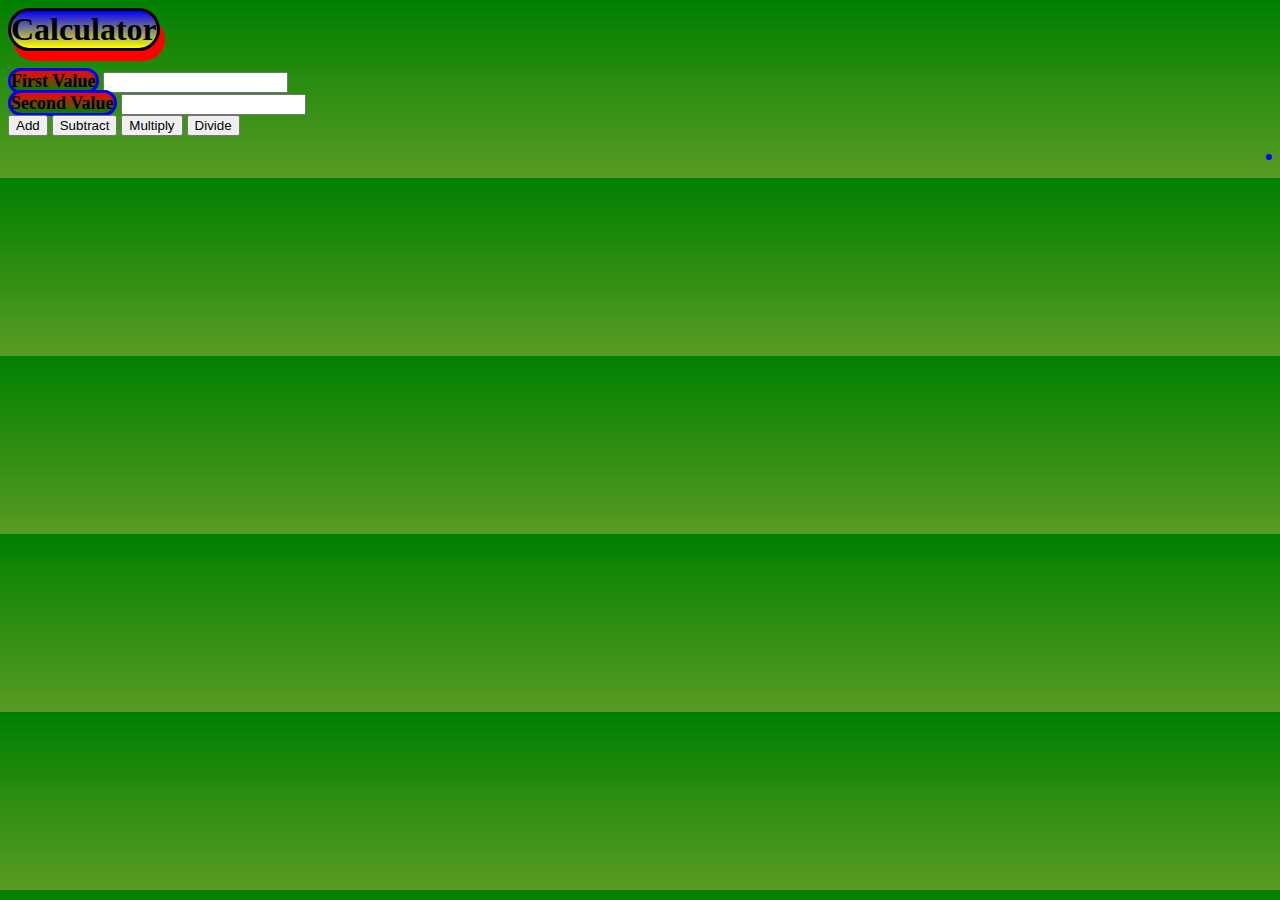
<file: index.html>
<!DOCTYPE html>
<html lang="en">

<head>
    <meta charset="UTF-8">
    <meta http-equiv="X-UA-Compatible" content="IE=edge">
    <meta name="viewport" content="width=device-width, initial-scale=1.0">
    <title>Document</title>
    <link rel="stylesheet" href="https://cdn.jsdelivr.net/npm/bootstrap@4.6.1/dist/css/bootstrap.min.css" integrity="sha384-zCbKRCUGaJDkqS1kPbPd7TveP5iyJE0EjAuZQTgFLD2ylzuqKfdKlfG/eSrtxUkn" crossorigin="anonymous"/>
    <script src="Javascript.js"></script>
    <link rel="stylesheet" href="Stylesheet.css"/>
</head>

<body>
    <div class="container">
        <div class="panel panel-primary">
            <div class="panel-heading">Calculator</div>
            <div class="row">
                <div class="col-md-6 form-group">
                    <label class="fv" for="">First Value</label>
                    <input type="text" id="first" class="form-control" />
                </div>

                <div class="col-md-6 form-group">
                    <label class="sv" for="">Second Value</label>
                    <input type="text" id="second" class="form-control" />
            </div>
         </div>
         <button onclick="add()" class="btn btn-primary">Add</button>
         <button onclick="sub()" class="btn btn-primary">Subtract</button>
         <button onclick="mult()" class="btn btn-primary">Multiply</button>
         <button onclick="div()" class="btn btn-primary">Divide</button>

     </div>
     <p class="output"></p>
    </div>
</body>

</html>
</file>
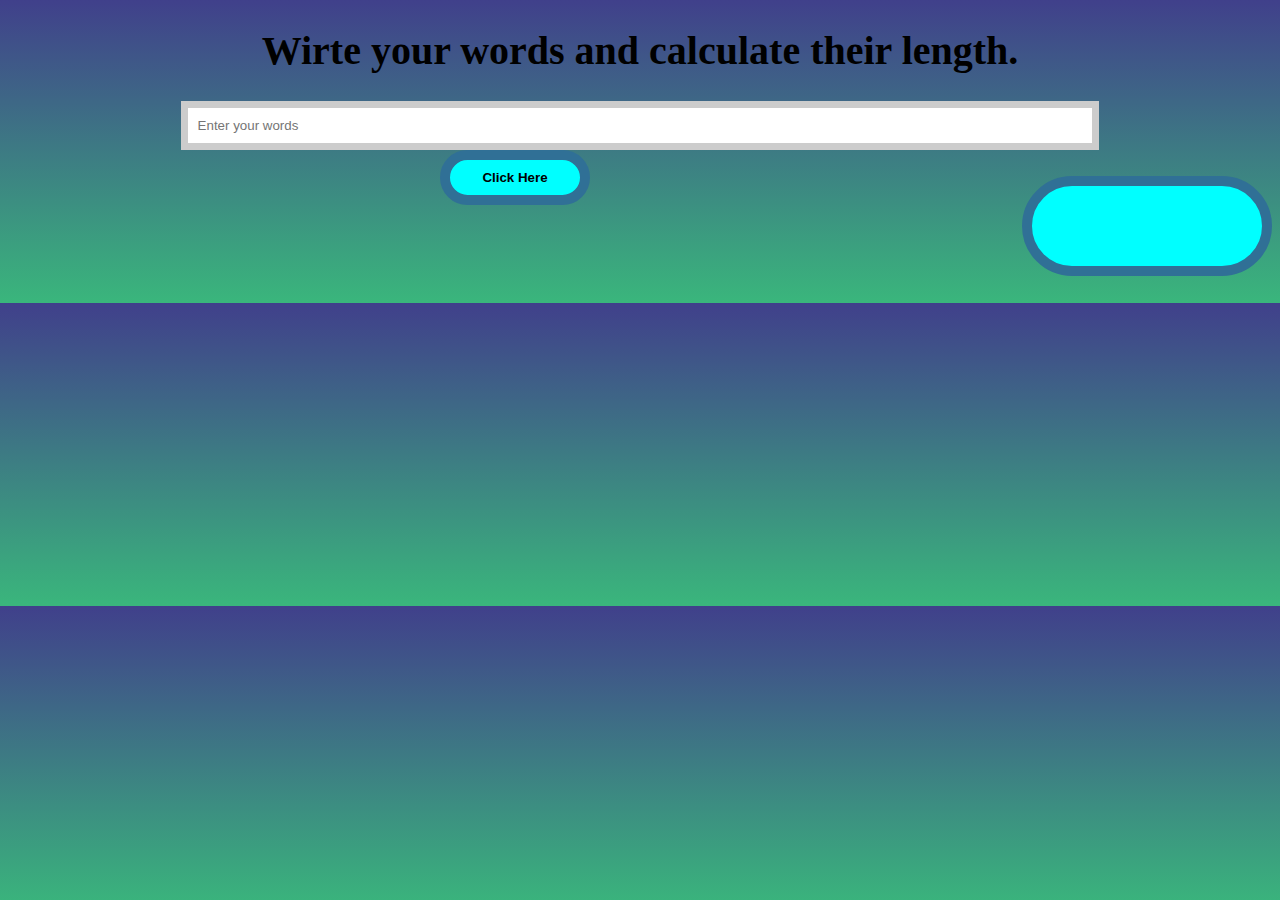
<file: index1.html>
<!DOCTYPE html>
<html lang="en">
<head>
    <meta charset="UTF-8">
    <meta http-equiv="X-UA-Compatible" content="IE=edge">
    <meta name="viewport" content="width=device-width, initial-scale=1.0">
    <title>Document</title>
</head>
<link rel="stylesheet" href="Css1.css"/>

<body>
    <h1>Wirte your words and calculate their length.</h1>
    <div>
        <input type="text" id="str" placeholder="Enter your words"/>
    </div>
    <div>
        <button id="btn">Click Here</button>
        <h1 id="output"></h1>
    </div>
    <script src="javascript1.js"></script>
</body>
</html>
</file>
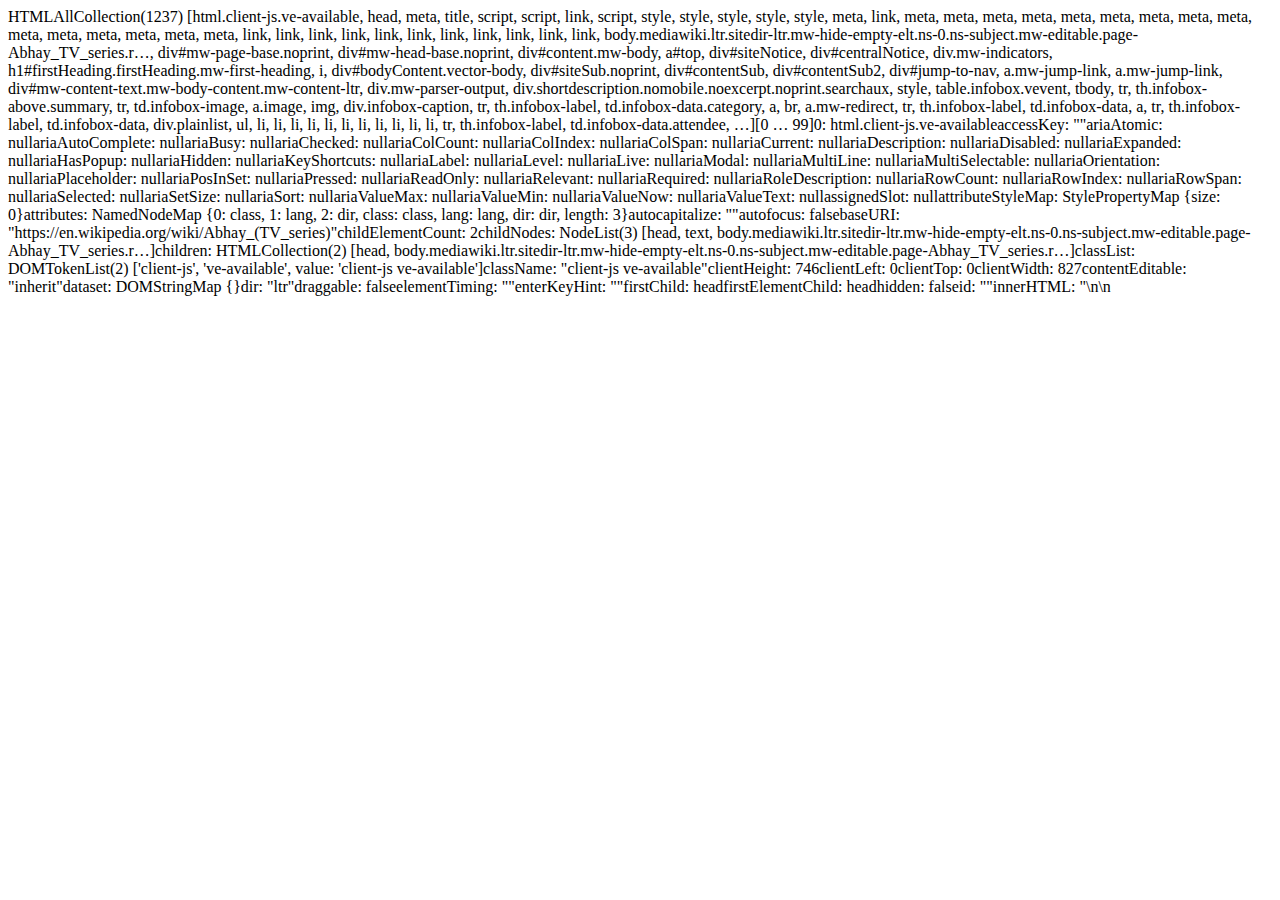
<file: new.html>
HTMLAllCollection(1237) [html.client-js.ve-available, head, meta, title, script, script, link, script, style, style, style, style, style, meta, link, meta, meta, meta, meta, meta, meta, meta, meta, meta, meta, meta, meta, meta, meta, meta, link, link, link, link, link, link, link, link, link, link, link, body.mediawiki.ltr.sitedir-ltr.mw-hide-empty-elt.ns-0.ns-subject.mw-editable.page-Abhay_TV_series.r…, div#mw-page-base.noprint, div#mw-head-base.noprint, div#content.mw-body, a#top, div#siteNotice, div#centralNotice, div.mw-indicators, h1#firstHeading.firstHeading.mw-first-heading, i, div#bodyContent.vector-body, div#siteSub.noprint, div#contentSub, div#contentSub2, div#jump-to-nav, a.mw-jump-link, a.mw-jump-link, div#mw-content-text.mw-body-content.mw-content-ltr, div.mw-parser-output, div.shortdescription.nomobile.noexcerpt.noprint.searchaux, style, table.infobox.vevent, tbody, tr, th.infobox-above.summary, tr, td.infobox-image, a.image, img, div.infobox-caption, tr, th.infobox-label, td.infobox-data.category, a, br, a.mw-redirect, tr, th.infobox-label, td.infobox-data, a, tr, th.infobox-label, td.infobox-data, div.plainlist, ul, li, li, li, li, li, li, li, li, li, li, li, tr, th.infobox-label, td.infobox-data.attendee, …][0 … 99]0: html.client-js.ve-availableaccessKey: ""ariaAtomic: nullariaAutoComplete: nullariaBusy: nullariaChecked: nullariaColCount: nullariaColIndex: nullariaColSpan: nullariaCurrent: nullariaDescription: nullariaDisabled: nullariaExpanded: nullariaHasPopup: nullariaHidden: nullariaKeyShortcuts: nullariaLabel: nullariaLevel: nullariaLive: nullariaModal: nullariaMultiLine: nullariaMultiSelectable: nullariaOrientation: nullariaPlaceholder: nullariaPosInSet: nullariaPressed: nullariaReadOnly: nullariaRelevant: nullariaRequired: nullariaRoleDescription: nullariaRowCount: nullariaRowIndex: nullariaRowSpan: nullariaSelected: nullariaSetSize: nullariaSort: nullariaValueMax: nullariaValueMin: nullariaValueNow: nullariaValueText: nullassignedSlot: nullattributeStyleMap: StylePropertyMap {size: 0}attributes: NamedNodeMap {0: class, 1: lang, 2: dir, class: class, lang: lang, dir: dir, length: 3}autocapitalize: ""autofocus: falsebaseURI: "https://en.wikipedia.org/wiki/Abhay_(TV_series)"childElementCount: 2childNodes: NodeList(3) [head, text, body.mediawiki.ltr.sitedir-ltr.mw-hide-empty-elt.ns-0.ns-subject.mw-editable.page-Abhay_TV_series.r…]children: HTMLCollection(2) [head, body.mediawiki.ltr.sitedir-ltr.mw-hide-empty-elt.ns-0.ns-subject.mw-editable.page-Abhay_TV_series.r…]classList: DOMTokenList(2) ['client-js', 've-available', value: 'client-js ve-available']className: "client-js ve-available"clientHeight: 746clientLeft: 0clientTop: 0clientWidth: 827contentEditable: "inherit"dataset: DOMStringMap {}dir: "ltr"draggable: falseelementTiming: ""enterKeyHint: ""firstChild: headfirstElementChild: headhidden: falseid: ""innerHTML: "<head>\n<meta charset=\"UTF-8\">\n<title>Abhay (TinnerText: "Abhay (TV series)\nFrom Wikipedia, the free encycinputMode: ""isConnected: trueisContentEditable: falselang: "en"lastChild: body.mediawiki.ltr.sitedir-ltr.mw-hide-empty-elt.ns-0.ns-subject.mw-editable.page-Abhay_TV_series.rootpage-Abhay_TV_series.skin-vector.action-view.skin-vector-legacylastElementChild: body.mediawiki.ltr.sitedir-ltr.mw-hide-empty-elt.ns-0.ns-subject.mw-editable.page-Abhay_TV_series.rootpage-Abhay_TV_series.skin-vector.action-view.skin-vector-legacylocalName: "html"namespaceURI: "http://www.w3.org/1999/xhtml"nextElementSibling: nullnextSibling: nullnodeName: "HTML"nodeType: 1nodeValue: nullnonce: ""offsetHeight: 746offsetLeft: 0offsetParent: nulloffsetTop: 0offsetWidth: 827onabort: nullonanimationend: nullonanimationiteration: nullonanimationstart: nullonauxclick: nullonbeforecopy: nullonbeforecut: nullonbeforepaste: nullonbeforexrselect: nullonblur: nulloncancel: nulloncanplay: nulloncanplaythrough: nullonchange: nullonclick: nullonclose: nulloncontextmenu: nulloncopy: nulloncuechange: nulloncut: nullondblclick: nullondrag: nullondragend: nullondragenter: nullondragleave: nullondragover: nullondragstart: nullondrop: nullondurationchange: nullonemptied: nullonended: nullonerror: nullonfocus: nullonformdata: nullonfullscreenchange: nullonfullscreenerror: nullongotpointercapture: nulloninput: nulloninvalid: nullonkeydown: nullonkeypress: nullonkeyup: nullonload: nullonloadeddata: nullonloadedmetadata: nullonloadstart: nullonlostpointercapture: nullonmousedown: nullonmouseenter: nullonmouseleave: nullonmousemove: nullonmouseout: nullonmouseover: nullonmouseup: nullonmousewheel: nullonpaste: nullonpause: nullonplay: nullonplaying: nullonpointercancel: nullonpointerdown: nullonpointerenter: nullonpointerleave: nullonpointermove: nullonpointerout: nullonpointerover: nullonpointerrawupdate: nullonpointerup: nullonprogress: nullonratechange: nullonreset: nullonresize: nullonscroll: nullonsearch: nullonsecuritypolicyviolation: nullonseeked: nullonseeking: nullonselect: nullonselectionchange: nullonselectstart: nullonslotchange: nullonstalled: nullonsubmit: nullonsuspend: nullontimeupdate: nullontoggle: nullontransitioncancel: nullontransitionend: nullontransitionrun: nullontransitionstart: nullonvolumechange: nullonwaiting: nullonwebkitanimationend: nullonwebkitanimationiteration: nullonwebkitanimationstart: nullonwebkitfullscreenchange: nullonwebkitfullscreenerror: nullonwebkittransitionend: nullonwheel: nullouterHTML: "<html class=\"client-js ve-available\" lang=\"en\outerText: "Abhay (TV series)\nFrom Wikipedia, the free encycownerDocument: documentparentElement: nullparentNode: documentpart: DOMTokenList [value: '']prefix: nullpreviousElementSibling: nullpreviousSibling: <!DOCTYPE html>scrollHeight: 8675scrollLeft: 0scrollTop: 0scrollWidth: 827shadowRoot: nullslot: ""spellcheck: truestyle: CSSStyleDeclaration {accentColor: '', additiveSymbols: '', alignContent: '', alignItems: '', alignSelf: '', …}tabIndex: -1tagName: "HTML"textContent: "\n\nAbhay (TV series) - Wikipedia\ndocument.documtitle: ""translate: trueversion: ""virtualKeyboardPolicy: ""[[Prototype]]: HTMLHtmlElement(...)1: head2: meta3: title4: script5: script6: link7: script8: style9: style10: style11: style12: style13: meta14: link15: meta16: meta17: meta18: meta19: meta20: meta21: meta22: meta23: meta24: meta25: meta26: meta27: meta28: meta29: meta30: link31: link32: link33: link34: link35: link36: link37: link38: link39: link40: link41: body.mediawiki.ltr.sitedir-ltr.mw-hide-empty-elt.ns-0.ns-subject.mw-editable.page-Abhay_TV_series.rootpage-Abhay_TV_series.skin-vector.action-view.skin-vector-legacy42: div#mw-page-base.noprint43: div#mw-head-base.noprint44: div#content.mw-body45: a#top46: div#siteNotice47: div#centralNotice48: div.mw-indicators49: h1#firstHeading.firstHeading.mw-first-heading50: i51: div#bodyContent.vector-body52: div#siteSub.noprint53: div#contentSub54: div#contentSub255: div#jump-to-nav56: a.mw-jump-link57: a.mw-jump-link58: div#mw-content-text.mw-body-content.mw-content-ltr59: div.mw-parser-output60: div.shortdescription.nomobile.noexcerpt.noprint.searchaux61: style62: table.infobox.vevent63: tbody64: tr65: th.infobox-above.summary66: tr67: td.infobox-image68: a.image69: img70: div.infobox-caption71: tr72: th.infobox-label73: td.infobox-data.category74: a75: br76: a.mw-redirect77: tr78: th.infobox-label79: td.infobox-data80: a81: tr82: th.infobox-label83: td.infobox-data84: div.plainlist85: ul86: li87: li88: li89: li90: li91: li92: li93: li94: li95: li96: li97: tr98: th.infobox-label99: td.infobox-data.attendee[100 … 199][200 … 299][300 … 399][400 … 499][500 … 599][600 … 699][700 … 799][800 … 899][900 … 999][1000 … 1099][1100 … 1199][1200 … 1236]CITEREFKeshri2020: cite#CITEREFKeshri2020.citation.web.cs1Cast: span#Cast.mw-headlineControversy: span#Controversy.mw-headlineEpisodes: span#Episodes.mw-headlineExternal_links: span#External_links.mw-headlineMain_(Season_1): span#Main_(Season_1).mw-headlineMain_(Season_2): span#Main_(Season_2).mw-headlineMain_.28Season_1.29: span#Main_.28Season_1.29Main_.28Season_2.29: span#Main_.28Season_2.29Plot: span#Plot.mw-headlineRecurring: span#Recurring.mw-headlineReferences: span#References.mw-headlineResourceLoaderDynamicStyles: metaSeason_1: span#Season_1.mw-headlineSeason_1_2: span#Season_1_2.mw-headlineSeason_2: span#Season_2.mw-headlineSeason_2_2: span#Season_2_2.mw-headlinebodyContent: div#bodyContent.vector-bodyca-edit: li#ca-edit.mw-list-item.collapsibleca-history: li#ca-history.mw-list-item.collapsibleca-nstab-main: li#ca-nstab-main.selected.mw-list-itemca-talk: li#ca-talk.mw-list-itemca-view: li#ca-view.selected.mw-list-item.collapsiblecatlinks: div#catlinks.catlinkscentralNotice: div#centralNoticecite_note-1: li#cite_note-1cite_note-2: li#cite_note-2cite_note-3: li#cite_note-3cite_note-4: li#cite_note-4cite_note-5: li#cite_note-5cite_note-6: li#cite_note-6cite_note-7: li#cite_note-7cite_note-8: li#cite_note-8cite_note-9: li#cite_note-9cite_note-10: li#cite_note-10cite_note-11: li#cite_note-11cite_note-12: li#cite_note-12cite_note-13: li#cite_note-13cite_note-14: li#cite_note-14cite_note-15: li#cite_note-15cite_note-16: li#cite_note-16cite_note-17: li#cite_note-17cite_note-18: li#cite_note-18cite_note-19: li#cite_note-19cite_note-20: li#cite_note-20cite_note-21: li#cite_note-21cite_note-23: li#cite_note-23cite_note-:0-22: li#cite_note-:0-22cite_ref-1: sup#cite_ref-1.referencecite_ref-2: sup#cite_ref-2.referencecite_ref-3: sup#cite_ref-3.referencecite_ref-4: sup#cite_ref-4.referencecite_ref-5: sup#cite_ref-5.referencecite_ref-6: sup#cite_ref-6.referencecite_ref-7: sup#cite_ref-7.referencecite_ref-8: sup#cite_ref-8.referencecite_ref-9: sup#cite_ref-9.referencecite_ref-10: sup#cite_ref-10.referencecite_ref-11: sup#cite_ref-11.referencecite_ref-12: sup#cite_ref-12.referencecite_ref-13: sup#cite_ref-13.referencecite_ref-14: sup#cite_ref-14.referencecite_ref-15: sup#cite_ref-15.referencecite_ref-16: sup#cite_ref-16.referencecite_ref-17: sup#cite_ref-17.referencecite_ref-18: sup#cite_ref-18.referencecite_ref-19: sup#cite_ref-19.referencecite_ref-20: sup#cite_ref-20.referencecite_ref-21: sup#cite_ref-21.referencecite_ref-23: sup#cite_ref-23.referencecite_ref-:0_22-0: sup#cite_ref-:0_22-0.referencecite_ref-:0_22-1: sup#cite_ref-:0_22-1.referencecoll-download-as-rl: li#coll-download-as-rl.mw-list-itemcontent: div#content.mw-bodycontentSub: div#contentSubcontentSub2: div#contentSub2ep1: th#ep1ep2: th#ep2ep3: th#ep3ep4: th#ep4ep5: th#ep5ep6: th#ep6ep7: th#ep7ep8: th#ep8ep9: th#ep9ep10: th#ep10ep11: th#ep11ep12: th#ep12ep13: th#ep13ep14: th#ep14ep15: th#ep15ep16: th#ep16firstHeading: h1#firstHeading.firstHeading.mw-first-headingfooter: footer#footer.mw-footerfooter-copyrightico: li#footer-copyrighticofooter-icons: ul#footer-icons.noprintfooter-info: ul#footer-infofooter-info-copyright: li#footer-info-copyrightfooter-info-lastmod: li#footer-info-lastmodfooter-places: ul#footer-placesfooter-places-about: li#footer-places-aboutfooter-places-contact: li#footer-places-contactfooter-places-cookiestatement: li#footer-places-cookiestatementfooter-places-developers: li#footer-places-developersfooter-places-disclaimer: li#footer-places-disclaimerfooter-places-mobileview: li#footer-places-mobileviewfooter-places-privacy: li#footer-places-privacyfooter-places-statslink: li#footer-places-statslinkfooter-poweredbyico: li#footer-poweredbyicoformat-detection: metafulltext: input#mw-searchButton.searchButton.mw-fallbackSearchButtongenerator: metago: input#searchButton.searchButtonjump-to-nav: div#jump-to-navleft-navigation: div#left-navigationmw-content-text: div#mw-content-text.mw-body-content.mw-content-ltrmw-data-after-content: div#mw-data-after-contentmw-head: div#mw-headmw-head-base: div#mw-head-base.noprintmw-hidden-catlinks: div#mw-hidden-catlinks.mw-hidden-catlinks.mw-hidden-cats-hiddenmw-navigation: div#mw-navigationmw-normal-catlinks: div#mw-normal-catlinks.mw-normal-catlinksmw-page-base: div#mw-page-base.noprintmw-panel: div#mw-panelmw-searchButton: input#mw-searchButton.searchButton.mw-fallbackSearchButtonmw-toc-heading: h2#mw-toc-headingn-aboutsite: li#n-aboutsite.mw-list-itemn-contactpage: li#n-contactpage.mw-list-itemn-contents: li#n-contents.mw-list-itemn-currentevents: li#n-currentevents.mw-list-itemn-help: li#n-help.mw-list-itemn-introduction: li#n-introduction.mw-list-itemn-mainpage-description: li#n-mainpage-description.mw-list-itemn-portal: li#n-portal.mw-list-itemn-randompage: li#n-randompage.mw-list-itemn-recentchanges: li#n-recentchanges.mw-list-itemn-sitesupport: li#n-sitesupport.mw-list-itemn-upload: li#n-upload.mw-list-itemp-cactions: nav#p-cactions.mw-portlet.mw-portlet-cactions.emptyPortlet.vector-menu-dropdown-noicon.vector-menu.vector-menu-dropdownp-cactions-checkbox: input#p-cactions-checkbox.vector-menu-checkboxp-cactions-label: h3#p-cactions-label.vector-menu-headingp-coll-print_export: nav#p-coll-print_export.mw-portlet.mw-portlet-coll-print_export.vector-menu.vector-menu-portal.portalp-coll-print_export-label: h3#p-coll-print_export-label.vector-menu-headingp-interaction: nav#p-interaction.mw-portlet.mw-portlet-interaction.vector-menu.vector-menu-portal.portalp-interaction-label: h3#p-interaction-label.vector-menu-headingp-lang: nav#p-lang.mw-portlet.mw-portlet-lang.vector-menu.vector-menu-portal.portalp-lang-label: h3#p-lang-label.vector-menu-headingp-logo: div#p-logop-namespaces: nav#p-namespaces.mw-portlet.mw-portlet-namespaces.vector-menu.vector-menu-tabsp-namespaces-label: h3#p-namespaces-label.vector-menu-headingp-navigation: nav#p-navigation.mw-portlet.mw-portlet-navigation.vector-menu.vector-menu-portal.portalp-navigation-label: h3#p-navigation-label.vector-menu-headingp-personal: nav#p-personal.mw-portlet.mw-portlet-personal.vector-user-menu-legacy.vector-menup-personal-label: h3#p-personal-label.vector-menu-headingp-search: div#p-search.vector-search-boxp-tb: nav#p-tb.mw-portlet.mw-portlet-tb.vector-menu.vector-menu-portal.portalp-tb-label: h3#p-tb-label.vector-menu-headingp-variants: nav#p-variants.mw-portlet.mw-portlet-variants.emptyPortlet.vector-menu-dropdown-noicon.vector-menu.vector-menu-dropdownp-variants-checkbox: input#p-variants-checkbox.vector-menu-checkboxp-variants-label: h3#p-variants-label.vector-menu-headingp-views: nav#p-views.mw-portlet.mw-portlet-views.vector-menu.vector-menu-tabsp-views-label: h3#p-views-label.vector-menu-headingpt-anoncontribs: li#pt-anoncontribs.mw-list-itempt-anontalk: li#pt-anontalk.mw-list-itempt-anonuserpage: li#pt-anonuserpage.mw-list-itempt-createaccount: li#pt-createaccount.mw-list-itempt-login: li#pt-login.mw-list-itemreferrer: HTMLCollection(3) [meta, meta, meta, referrer: meta]right-navigation: div#right-navigationsearch: input#searchInput.vector-search-box-inputsearchButton: input#searchButton.searchButtonsearchInput: input#searchInput.vector-search-box-inputsearchform: form#searchform.vector-search-box-formsimpleSearch: div#simpleSearch.vector-search-box-inneraccessKey: ""align: ""ariaAtomic: nullariaAutoComplete: nullariaBusy: nullariaChecked: nullariaColCount: nullariaColIndex: nullariaColSpan: nullariaCurrent: nullariaDescription: nullariaDisabled: nullariaExpanded: nullariaHasPopup: nullariaHidden: nullariaKeyShortcuts: nullariaLabel: nullariaLevel: nullariaLive: nullariaModal: nullariaMultiLine: nullariaMultiSelectable: nullariaOrientation: nullariaPlaceholder: nullariaPosInSet: nullariaPressed: nullariaReadOnly: nullariaRelevant: nullariaRequired: nullariaRoleDescription: nullariaRowCount: nullariaRowIndex: nullariaRowSpan: nullariaSelected: nullariaSetSize: nullariaSort: nullariaValueMax: nullariaValueMin: nullariaValueNow: nullariaValueText: nullassignedSlot: nullattributeStyleMap: StylePropertyMap {size: 0}attributes: NamedNodeMap {0: id, 1: class, 2: data-search-loc, id: id, class: class, data-search-loc: data-search-loc, length: 3}autocapitalize: ""autofocus: falsebaseURI: "https://en.wikipedia.org/wiki/Abhay_(TV_series)"childElementCount: 4childNodes: NodeList(9) [text, input#searchInput.vector-search-box-input, text, input, text, input#mw-searchButton.searchButton.mw-fallbackSearchButton, text, input#searchButton.searchButton, text]children: HTMLCollection(4) [input#searchInput.vector-search-box-input, input, input#mw-searchButton.searchButton.mw-fallbackSearchButton, input#searchButton.searchButton, searchInput: input#searchInput.vector-search-box-input, search: input#searchInput.vector-search-box-input, title: input, mw-searchButton: input#mw-searchButton.searchButton.mw-fallbackSearchButton, fulltext: input#mw-searchButton.searchButton.mw-fallbackSearchButton, …]classList: DOMTokenList ['vector-search-box-inner', value: 'vector-search-box-inner']className: "vector-search-box-inner"clientHeight: 28clientLeft: 0clientTop: 0clientWidth: 169contentEditable: "inherit"dataset: DOMStringMap {searchLoc: 'header-navigation'}dir: ""draggable: falseelementTiming: ""enterKeyHint: ""firstChild: textfirstElementChild: input#searchInput.vector-search-box-inputhidden: falseid: "simpleSearch"innerHTML: "\n\t\t\t\t<input class=\"vector-search-box-input\" type=\"search\" name=\"search\" placeholder=\"Search Wikipedia\" aria-label=\"Search Wikipedia\" autocapitalize=\"sentences\" title=\"Search Wikipedia [alt-shift-f]\" accesskey=\"f\" id=\"searchInput\">\n\t\t\t\t<input type=\"hidden\" name=\"title\" value=\"Special:Search\">\n\t\t\t\t<input id=\"mw-searchButton\" class=\"searchButton mw-fallbackSearchButton\" type=\"submit\" name=\"fulltext\" title=\"Search Wikipedia for this text\" value=\"Search\">\n\t\t\t\t<input id=\"searchButton\" class=\"searchButton\" type=\"submit\" name=\"go\" title=\"Go to a page with this exact name if it exists\" value=\"Go\">\n\t\t\t"innerText: ""inputMode: ""isConnected: trueisContentEditable: falselang: ""lastChild: textlastElementChild: input#searchButton.searchButtonlocalName: "div"namespaceURI: "http://www.w3.org/1999/xhtml"nextElementSibling: nullnextSibling: textnodeName: "DIV"nodeType: 1nodeValue: nullnonce: ""offsetHeight: 28offsetLeft: 650offsetParent: div#mw-headoffsetTop: 48offsetWidth: 169onabort: nullonanimationend: nullonanimationiteration: nullonanimationstart: nullonauxclick: nullonbeforecopy: nullonbeforecut: nullonbeforepaste: nullonbeforexrselect: nullonblur: nulloncancel: nulloncanplay: nulloncanplaythrough: nullonchange: nullonclick: nullonclose: nulloncontextmenu: nulloncopy: nulloncuechange: nulloncut: nullondblclick: nullondrag: nullondragend: nullondragenter: nullondragleave: nullondragover: nullondragstart: nullondrop: nullondurationchange: nullonemptied: nullonended: nullonerror: nullonfocus: nullonformdata: nullonfullscreenchange: nullonfullscreenerror: nullongotpointercapture: nulloninput: nulloninvalid: nullonkeydown: nullonkeypress: nullonkeyup: nullonload: nullonloadeddata: nullonloadedmetadata: nullonloadstart: nullonlostpointercapture: nullonmousedown: nullonmouseenter: nullonmouseleave: nullonmousemove: nullonmouseout: nullonmouseover: nullonmouseup: nullonmousewheel: nullonpaste: nullonpause: nullonplay: nullonplaying: nullonpointercancel: nullonpointerdown: nullonpointerenter: nullonpointerleave: nullonpointermove: nullonpointerout: nullonpointerover: nullonpointerrawupdate: nullonpointerup: nullonprogress: nullonratechange: nullonreset: nullonresize: nullonscroll: nullonsearch: nullonsecuritypolicyviolation: nullonseeked: nullonseeking: nullonselect: nullonselectionchange: nullonselectstart: nullonslotchange: nullonstalled: nullonsubmit: nullonsuspend: nullontimeupdate: nullontoggle: nullontransitioncancel: nullontransitionend: nullontransitionrun: nullontransitionstart: nullonvolumechange: nullonwaiting: nullonwebkitanimationend: nullonwebkitanimationiteration: nullonwebkitanimationstart: nullonwebkitfullscreenchange: nullonwebkitfullscreenerror: nullonwebkittransitionend: nullonwheel: nullouterHTML: "<div id=\"simpleSearch\" class=\"vector-search-box-inner\" data-search-loc=\"header-navigation\">\n\t\t\t\t<input class=\"vector-search-box-input\" type=\"search\" name=\"search\" placeholder=\"Search Wikipedia\" aria-label=\"Search Wikipedia\" autocapitalize=\"sentences\" title=\"Search Wikipedia [alt-shift-f]\" accesskey=\"f\" id=\"searchInput\">\n\t\t\t\t<input type=\"hidden\" name=\"title\" value=\"Special:Search\">\n\t\t\t\t<input id=\"mw-searchButton\" class=\"searchButton mw-fallbackSearchButton\" type=\"submit\" name=\"fulltext\" title=\"Search Wikipedia for this text\" value=\"Search\">\n\t\t\t\t<input id=\"searchButton\" class=\"searchButton\" type=\"submit\" name=\"go\" title=\"Go to a page with this exact name if it exists\" value=\"Go\">\n\t\t\t</div>"outerText: ""ownerDocument: documentparentElement: form#searchform.vector-search-box-formparentNode: form#searchform.vector-search-box-formpart: DOMTokenList [value: '']prefix: nullpreviousElementSibling: nullpreviousSibling: textscrollHeight: 28scrollLeft: 0scrollTop: 0scrollWidth: 169shadowRoot: nullslot: ""spellcheck: truestyle: CSSStyleDeclaration {accentColor: '', additiveSymbols: '', alignContent: '', alignItems: '', alignSelf: '', …}tabIndex: -1tagName: "DIV"textContent: "\n\t\t\t\t\n\t\t\t\t\n\t\t\t\t\n\t\t\t\t\n\t\t\t"title: ""translate: truevirtualKeyboardPolicy: ""[[Prototype]]: HTMLDivElement(...)siteNotice: div#siteNoticesiteSub: div#siteSub.noprintt-cite: li#t-cite.mw-list-itemt-info: li#t-info.mw-list-itemt-permalink: li#t-permalink.mw-list-itemt-print: li#t-print.mw-list-itemt-recentchangeslinked: li#t-recentchangeslinked.mw-list-itemt-specialpages: li#t-specialpages.mw-list-itemt-upload: li#t-upload.mw-list-itemt-whatlinkshere: li#t-whatlinkshere.mw-list-itemt-wikibase: li#t-wikibase.mw-list-itemtitle: inputtoc: div#toc.toctoctogglecheckbox: input#toctogglecheckbox.toctogglecheckboxtop: a#toplength: 1237[[Prototype]]: HTMLAllCollection
</file>
<file: Stylesheet.css>
body{
background:linear-gradient(green,rgb(89, 155, 36))

}
.panel-heading{
    background:linear-gradient(blue,yellow);
        font-size: xx-large;
        font-weight: bold;
        width: fit-content;
        border: solid;
        border-radius: 45px;
        box-shadow: 5px 10px 0px red;
        margin-bottom:20px;
}

.panel-heading:hover{
    background: linear-gradient(green,red);
    cursor: pointer;
}
.fv{
    font-size:large;
    font-weight: bold;
    border-radius: 45px;
    border: solid blue;
    background: linear-gradient(red,green);
}
.sv{
    font-size:large;
    font-weight: bold;
    border-radius: 45px;
    border: solid blue;
    background: linear-gradient(red,green);
}
.output{
    font-size:large;
    float: right;
    width: fit-content;
    font-weight: bold;
    border-radius: 45px;
    border: solid blue;
    background: linear-gradient(red,green);
}
</file>
<file: Css1.css>
body{
    text-align: center;
    background:linear-gradient(rgb(64, 64, 139), rgb(58, 182, 124));
    font-family: 'Times New Roman', Times, serif;
    font-size: 20px;

}
#str{
   border:7px solid rgb(204, 204, 204);
    padding: 10px;
    width: 70%;

}
#btn{
    font-weight: bold;
    background-color: aqua;
    padding: 10px;
    border: 10px solid rgb(48, 112, 150);
    border-radius: 50px;
    width: 150px;
}
#output{
    font-weight: bold;
    background-color: aqua;
    padding: 40px;
    border: 10px solid rgb(48, 112, 150);
    border-radius: 50px;
    width: 150px;
    float:right;
}
</file>
